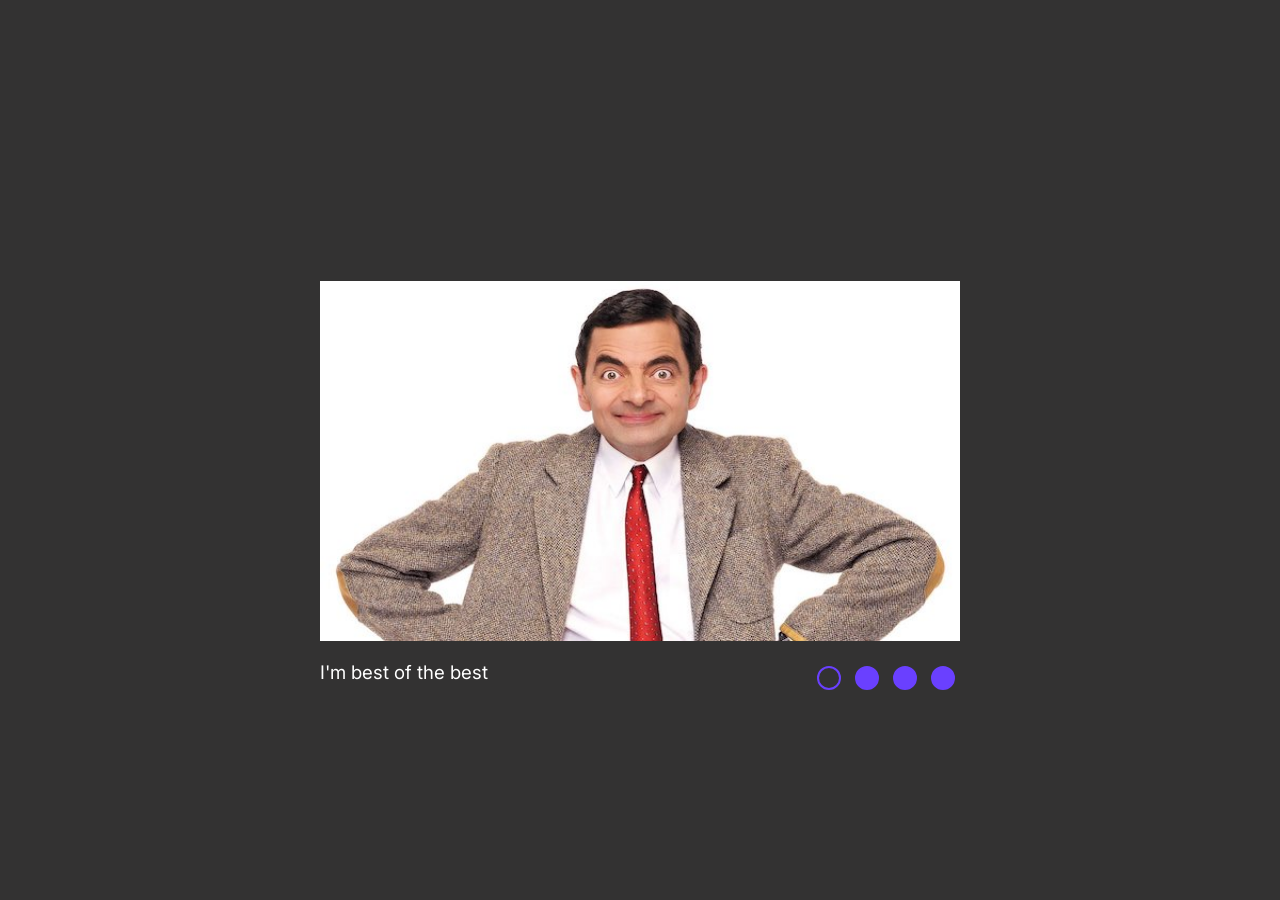
<file: index.html>
<!DOCTYPE html>
<html lang="en">
<head>
  <meta charset="UTF-8">
  <meta name="viewport" content="width=device-width, initial-scale=1.0">
  <title>CSS Mem Slider</title>
  <link rel="stylesheet" href="style.css">
  <link rel="icon" href="./assets/pngwing.com.png" type="image/x-icon">

  <link rel="preconnect" href="https://fonts.googleapis.com">
  <link rel="preconnect" href="https://fonts.gstatic.com" crossorigin>
  <link href="https://fonts.googleapis.com/css2?family=Inter:ital,opsz,wght@0,14..32,100..900;1,14..32,100..900&display=swap" rel="stylesheet">
</head>
<body>

  <div class="container">
    
    <div class="carousel">
      <div class="carousel-inner">
          
        <div class="placeholder"></div>
  
        
        <input type="radio" name="slides-selectors" id="slide-1-button" checked>
        <img src="./assets/misterbin1.jpg" alt="...">

        <input type="radio" name="slides-selectors" id="slide-2-button">
        <img src="./assets/misterbin2.jpg" alt="...">

        <input type="radio" name="slides-selectors" id="slide-3-button">
        <img src="./assets/keep-going-almost.jpg" alt="...">

        <input type="radio" name="slides-selectors" id="slide-4-button">
        <img src="./assets/dory.jpg" alt="...">

        <div class="carousel-controls">
          <div class="carousel-selectors">
            <label for="slide-1-button"></label>
            <label for="slide-2-button"></label>
            <label for="slide-3-button"></label>
            <label for="slide-4-button"></label>
          </div>

          <div class="carousel-headers">
            <h3 for="slide-1-button">I'm best of the best</h3>
            <h3 for="slide-2-button">I'm best of the best of the best</h3>
            <h3 for="slide-3-button">Keep goin I belive in you</h3>
            <h3 for="slide-4-button">Don't stop</h3>
          </div>
        </div>
      </div>
    </div>
  
  </div>

</body>
</html>
</file>
<file: style.css>
@keyframes slide-out {
  0% { left: 100%; }
  100% { left: 0; }
}

* {
	margin: 0;
	padding: 0;
	box-sizing: border-box;
}

.container {
  background-color: #333232;
  background-position: center;
  height: 100vh;
  display: flex;
  justify-content: center;
  align-items: center;
}

.carousel {
  display: flex;
  flex-direction: column;
  position: relative;
  width: 640px;
  margin-top: 100px;
}

.carousel-inner {
  position: relative;
  width: 100%;
  overflow: hidden;
}

.carousel-inner img {
  position: absolute;
  z-index: 0;
  top: 0;
  right: 100%;
  width: 640px;
  height: 360px;

  transition: right .6s ease-in-out;
}

.carousel-inner input {
  display: none;
}

.carousel-inner > input:checked + img {
  right: 0;
  z-index: 1;

  animation: slide-out .6s ease-in-out;
}

.carousel-inner > input#slide-1-button:checked ~ .carousel-controls > .carousel-selectors > label[for="slide-1-button"] {
  background-color: #333232;
}

.carousel-inner > input#slide-2-button:checked ~ .carousel-controls > .carousel-selectors > label[for="slide-2-button"] {
  background-color: #333232;
}

.carousel-inner > input#slide-3-button:checked ~ .carousel-controls > .carousel-selectors > label[for="slide-3-button"] {
  background-color: #333232;
}

.carousel-inner > input#slide-4-button:checked ~ .carousel-controls > .carousel-selectors > label[for="slide-4-button"] {
  background-color: #333232;
}

.carousel-inner > input#slide-1-button:checked ~ .carousel-controls > .carousel-headers > h3[for="slide-1-button"] {
  display: block;
}

.carousel-inner > input#slide-2-button:checked ~ .carousel-controls > .carousel-headers > h3[for="slide-2-button"] {
  display: block;
}

.carousel-inner > input#slide-3-button:checked ~ .carousel-controls > .carousel-headers > h3[for="slide-3-button"] {
  display: block;
}

.carousel-inner > input#slide-4-button:checked ~ .carousel-controls > .carousel-headers > h3[for="slide-4-button"] {
  display: block;
}


.carousel-inner > input:not(:checked) ~ .carousel-controls > .carousel-selectors > label {
  background-color: #6A40FF;
}

h3 {
  display: none;
  color: #FFFFFF;
  font-family: "Inter", sans-serif;
  font-weight: 400;
}

.carousel-item > input:checked ~ h3 {
  display: inline;
}

.placeholder {
  position: relative;
  width: 640px;
  height: 360px;
  z-index: -1;
}

.carousel-indicators {
  display: flex;
  justify-content: flex-end;
}

label {
  display: inline-block;
  padding: 10px;
  margin: 5px;
  border: 2px solid #6A40FF;
  border-radius: 50%;
}

@media (min-width: 768px) {
  .carousel-controls {
    display: flex;
    flex-direction: row-reverse;
    justify-content: space-between;

    margin: 20px 0;
  }

  label:hover {
    background-color: #ffffff !important;
    border-color: #ffffff !important;
    cursor: pointer;
  }
}

@media (max-width: 767px) {
  .carousel {
    width: 320px;
  }

  .carousel-controls {
    display: flex;
    flex-direction: column;
    
  }

  .carousel-selectors {
    display: flex;
    justify-content: center;
    margin-top:20px;

  }

  .carousel {
    display: flex;
    justify-content: center;
    align-items: center;
    height: 100%;
  }

  .carousel-inner {
    width: 240px;
  }

  .carousel-inner img {
    width: 240px;
    height: 135px;
  }

  .placeholder {
    width: 240px;
    height: 135px;
    object-fit:cover; 
  }

  .carousel-headers{
    display:flex;
    justify-content: center;
    margin-top:20px;
  }

  label {
    padding: 5px;
  }

  h3 {
    font-size: 16px;
  }
}
</file>
